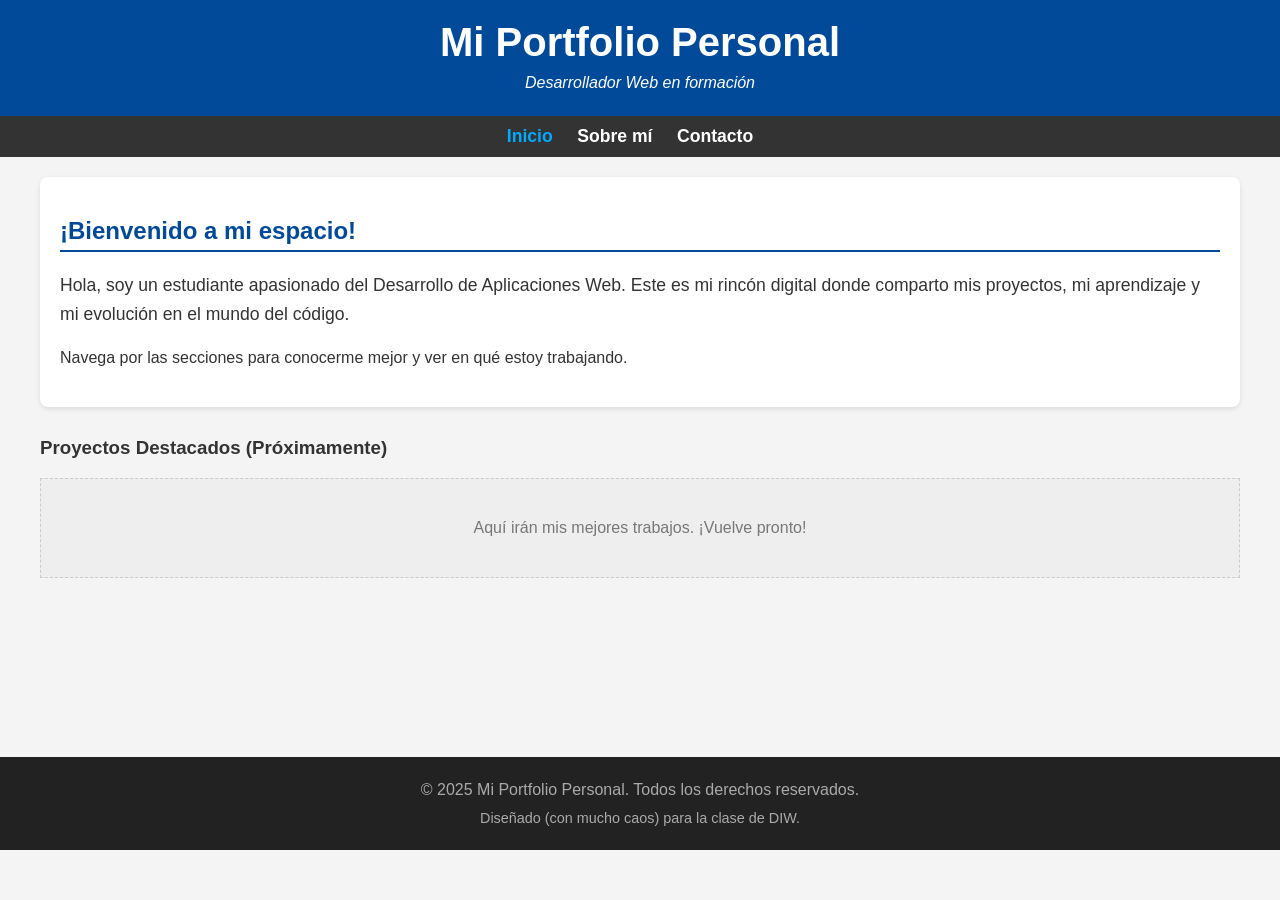
<file: index.html>
<!DOCTYPE html>
<html lang="es">
<head>
    <meta charset="UTF-8">
    <meta name="viewport" content="width=device-width, initial-scale=1.0">
    <title>Mi Sitio Web - Inicio</title>
    <link rel="stylesheet" href="css/estilos.css">
</head>
<body>
    <header>
        <h1>Mi Portfolio Personal</h1>
        <p>Desarrollador Web en formación</p>
    </header>

    <nav>
        <ul>
            <li><a class="activo" href="index.html">Inicio</a></li>
            <li><a href="sobre.html">Sobre mí</a></li>
            <li><a href="contacto.html">Contacto</a></li>
        </ul>
    </nav>

    <main>
        <section id="bienvenida" class="caja-contenido">
            <h2>¡Bienvenido a mi espacio!</h2>
            <p class="texto-intro">
                Hola, soy un estudiante apasionado del Desarrollo de Aplicaciones Web. Este es mi rincón digital donde
                comparto mis proyectos, mi aprendizaje y mi evolución en el mundo del código.
            </p>
            <p>
                Navega por las secciones para conocerme mejor y ver en qué estoy trabajando.
            </p>
        </section>

        <section id="proyectos-destacados">
            <h3>Proyectos Destacados (Próximamente)</h3>
            <div class="proyectos-vacios">
                Aquí irán mis mejores trabajos. ¡Vuelve pronto!
            </div>
        </section>
    </main>

    <footer>
        <p>&copy; 2025 Mi Portfolio Personal. Todos los derechos reservados.</p>
        <p class="copy-peq">Diseñado (con mucho caos) para la clase de DIW.</p>
    </footer>
</body>
</html>
</file>
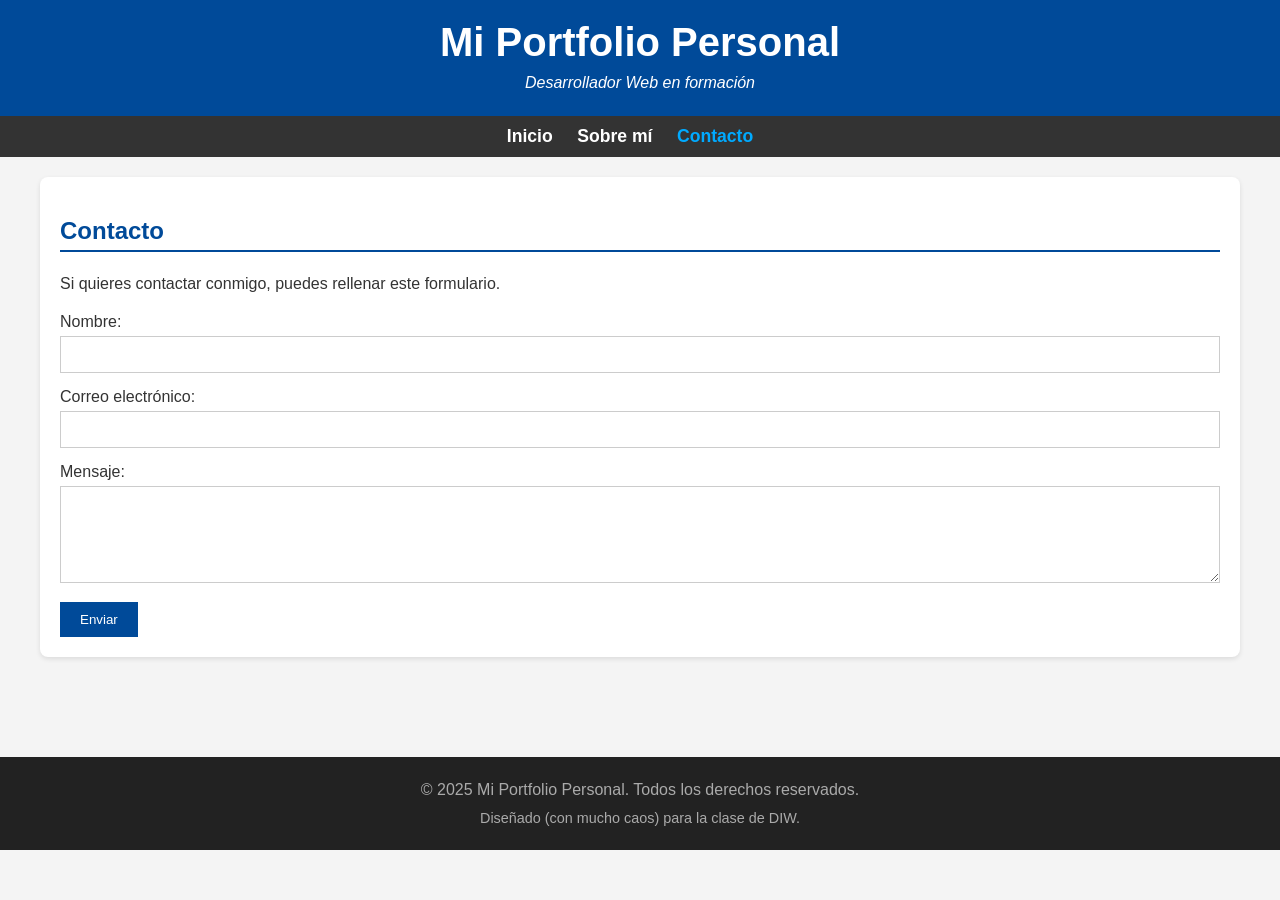
<file: contacto.html>
<!DOCTYPE html>
<html lang="es">
<head>
    <meta charset="UTF-8">
    <meta name="viewport" content="width=device-width, initial-scale=1.0">
    <title>Mi Sitio Web - Contacto</title>
    <link rel="stylesheet" href="css/estilos.css">
</head>
<body>
    <header>
        <h1>Mi Portfolio Personal</h1>
        <p>Desarrollador Web en formación</p>
    </header>

    <nav>
        <ul>
            <li><a href="index.html">Inicio</a></li>
            <li><a href="sobre.html">Sobre mí</a></li>
            <li><a class="activo" href="contacto.html">Contacto</a></li>
        </ul>
    </nav>

    <main>
        <section class="caja-contenido">
            <h2>Contacto</h2>
            <p>Si quieres contactar conmigo, puedes rellenar este formulario.</p>

            <form action="#" method="post">
                <div class="campo-formulario">
                    <label for="nombre">Nombre:</label>
                    <input type="text" id="nombre" name="nombre" required>
                </div>
                <div class="campo-formulario">
                    <label for="email">Correo electrónico:</label>
                    <input type="email" id="email" name="email" required>
                </div>
                <div class="campo-formulario">
                    <label for="mensaje">Mensaje:</label>
                    <textarea id="mensaje" name="mensaje" rows="5" required></textarea>
                </div>
                <button type="submit">Enviar</button>
            </form>
        </section>
    </main>

    <footer>
        <p>&copy; 2025 Mi Portfolio Personal. Todos los derechos reservados.</p>
        <p class="copy-peq">Diseñado (con mucho caos) para la clase de DIW.</p>
    </footer>
</body>
</html>
</file>
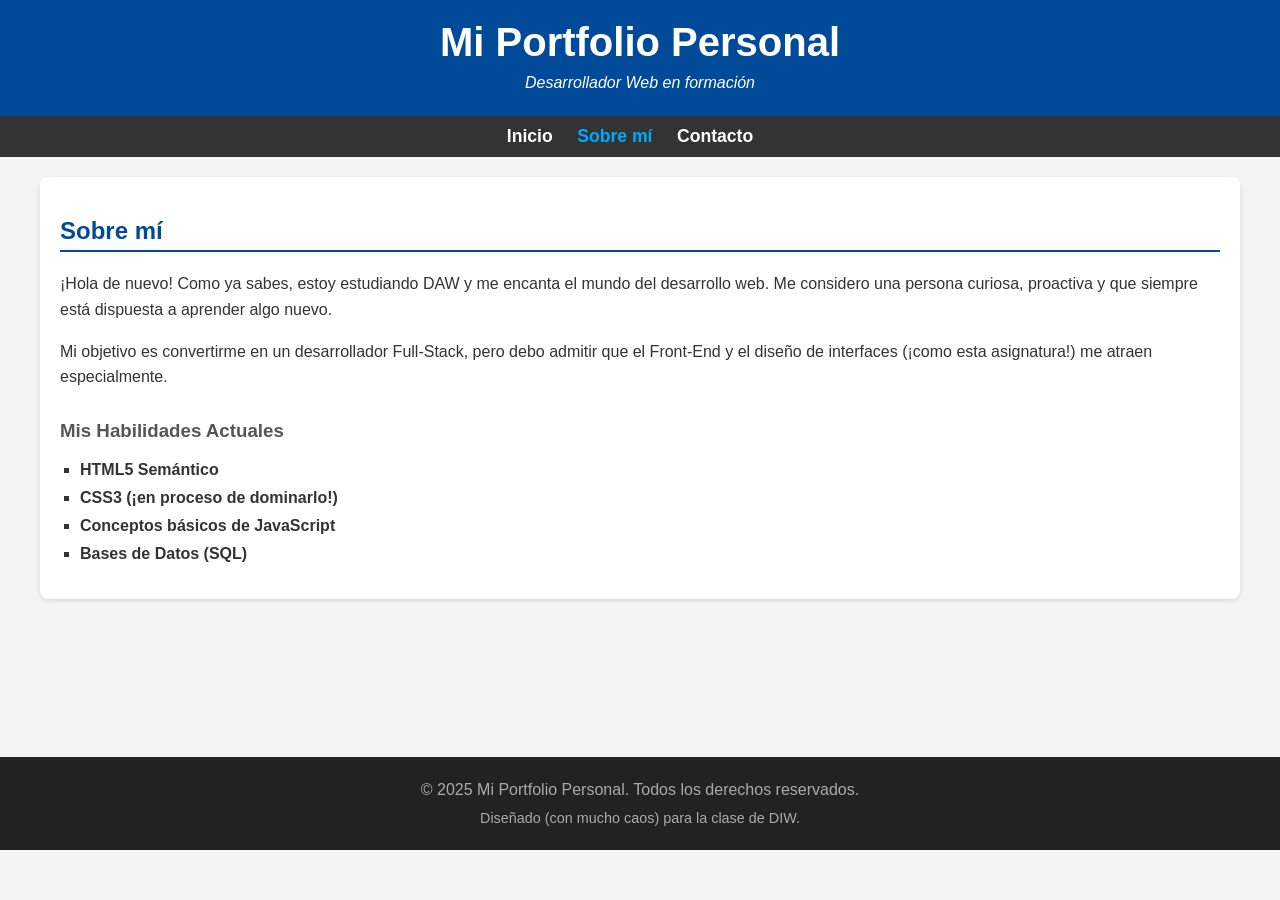
<file: sobre.html>
<!DOCTYPE html>
<html lang="es">
<head>
    <meta charset="UTF-8">
    <meta name="viewport" content="width=device-width, initial-scale=1.0">
    <title>Mi Sitio Web - Sobre mí</title>
    <link rel="stylesheet" href="css/estilos.css">
</head>
<body>
    <header>
        <h1>Mi Portfolio Personal</h1>
        <p>Desarrollador Web en formación</p>
    </header>

    <nav>
        <ul>
            <li><a href="index.html">Inicio</a></li>
            <li><a class="activo" href="sobre.html">Sobre mí</a></li>
            <li><a href="contacto.html">Contacto</a></li>
        </ul>
    </nav>

    <main>
        <section class="caja-contenido">
            <h2>Sobre mí</h2>
            <p>
                ¡Hola de nuevo! Como ya sabes, estoy estudiando DAW y me encanta el mundo del desarrollo web.
                Me considero una persona curiosa, proactiva y que siempre está dispuesta a aprender algo nuevo.
            </p>
            <p>
                Mi objetivo es convertirme en un desarrollador Full-Stack, pero debo admitir que el Front-End
                y el diseño de interfaces (¡como esta asignatura!) me atraen especialmente.
            </p>

            <h3 class="titulo-habilidades">Mis Habilidades Actuales</h3>
            <ul class="lista-habilidades">
                <li>HTML5 Semántico</li>
                <li>CSS3 (¡en proceso de dominarlo!)</li>
                <li>Conceptos básicos de JavaScript</li>
                <li>Bases de Datos (SQL)</li>
            </ul>
        </section>
    </main>

    <footer>
        <p>&copy; 2025 Mi Portfolio Personal. Todos los derechos reservados.</p>
        <p class="copy-peq">Diseñado (con mucho caos) para la clase de DIW.</p>
    </footer>
</body>
</html>
</file>
<file: css/estilos.css>
/* CSS generado desde SCSS */
body {
  background-color: #f4f4f4;
  color: #333;
  font-family: Arial, sans-serif;
  margin: 0;
  padding: 0;
}
header {
  background-color: #004a99;
  color: white;
  padding: 20px 40px;
  text-align: center;
}
header h1 {
  margin: 0;
  font-size: 2.5em;
}
header p {
  margin: 5px 0 0 0;
  font-style: italic;
}
nav {
  background-color: #333;
  padding: 10px 40px;
}
nav ul {
  margin: 0;
  padding: 0;
  list-style: none;
  text-align: center;
}
nav ul li {
  display: inline-block;
  margin-right: 20px;
}
nav ul li a {
  color: white;
  text-decoration: none;
  font-weight: bold;
  font-size: 1.1em;
}
nav ul li a:hover,
nav ul li a.activo {
  color: #00aaff;
}
main {
  padding: 20px 40px;
  min-height: 60vh;
}
.caja-contenido,
#bienvenida {
  background-color: white;
  padding: 20px;
  border-radius: 8px;
  box-shadow: 0 2px 5px rgba(0, 0, 0, 0.1);
}
h2 {
  color: #004a99;
  border-bottom: 2px solid #004a99;
  padding-bottom: 5px;
}
p {
  line-height: 1.6;
}
.texto-intro {
  font-size: 1.1em;
}
#proyectos-destacados {
  margin-top: 30px;
}
#proyectos-destacados h3 {
  color: #333;
}
.proyectos-vacios {
  display: flex;
  justify-content: center;
  align-items: center;
  background-color: #eee;
  border: 1px dashed #ccc;
  padding: 40px;
  text-align: center;
  color: #777;
}
.titulo-habilidades {
  color: #555;
  margin-top: 30px;
}
.lista-habilidades {
  list-style: square;
  padding-left: 20px;
}
.lista-habilidades li {
  margin-bottom: 10px;
  font-weight: bold;
}
button {
  background-color: #004a99;
  color: white;
  padding: 10px 20px;
  border: none;
  cursor: pointer;
}
button:hover {
  background-color: #00aaff;
}
.campo-formulario {
  margin-bottom: 15px;
}
.campo-formulario label {
  display: block;
  margin-bottom: 5px;
}
.campo-formulario input,
.campo-formulario textarea {
  width: 100%;
  padding: 10px;
  box-sizing: border-box;
  border: 1px solid #ccc;
  font-family: Arial, sans-serif;
}
footer {
  background-color: #222;
  color: #aaa;
  padding: 20px 40px;
  text-align: center;
  margin-top: 20px;
}
footer p {
  margin: 0;
}
footer .copy-peq {
  margin: 5px 0 0 0;
  font-size: 0.9em;
}
</file>
